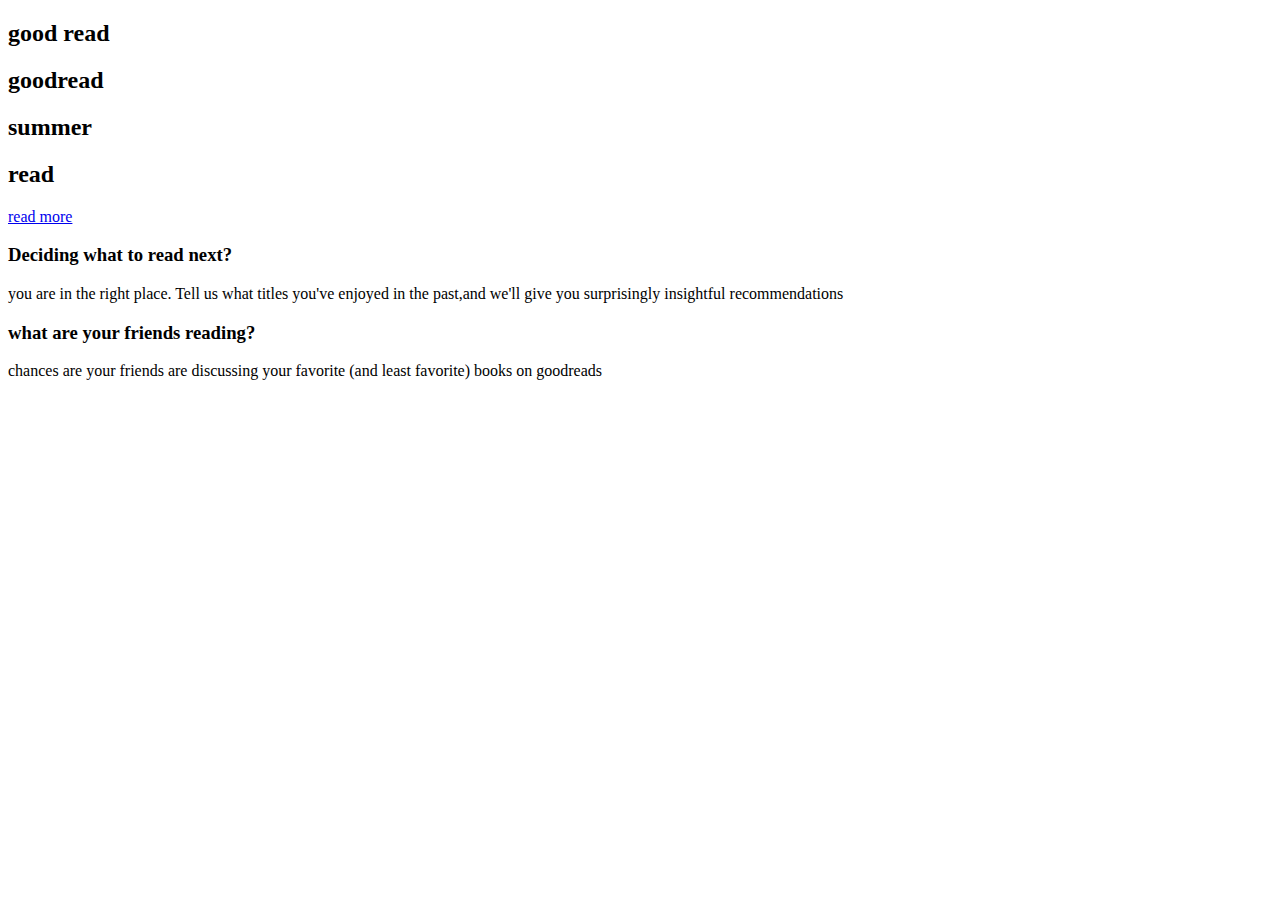
<file: come.html>
<!DOCTYPE html>
<html lang="en">
<head>
    <meta charset="UTF-8">
    <meta name="viewport" content="width=device-width, initial-scale=1.0">
    <title>goodread</title>
    <link ref="stylesheet" href="style.css">

</head>
<body>
    
    <div class"nav">
        <h2 class="nav-title">
            <span>good </span>
            <span>read</span>
        </h2>
    <div class="block1">
        <div class="heading-1">
            <h2>goodread</h2>
            <h2>summer</h2>
            <h2>read</h2>
        </div>
        <a href="a"class="readmore">read more</a>
    </div>

    <div class="block-2">
        <h3>Deciding what to read next?</h3>
        <p>you are in the right place. Tell us what titles you've enjoyed in the past,and we'll give you surprisingly insightful recommendations
    </p>
    </div>
    
    <div class="card-2">
        <h3>what are your friends reading?</h3>
        <p>chances are your friends are discussing your favorite (and least favorite) books on goodreads</p>
    </div>
</div>
    <a href="\\ict\sheer\0.jpg"></a>
 
</body>
</html>
</file>
<file: style.css>
body{font-family:Verdana, Geneva, Tahoma, sans-serif red;
color:blue;
padding:2px;background-color: aquamarine;}
nav{color:blueviolet;
}
hover{color:brown;}
</file>
